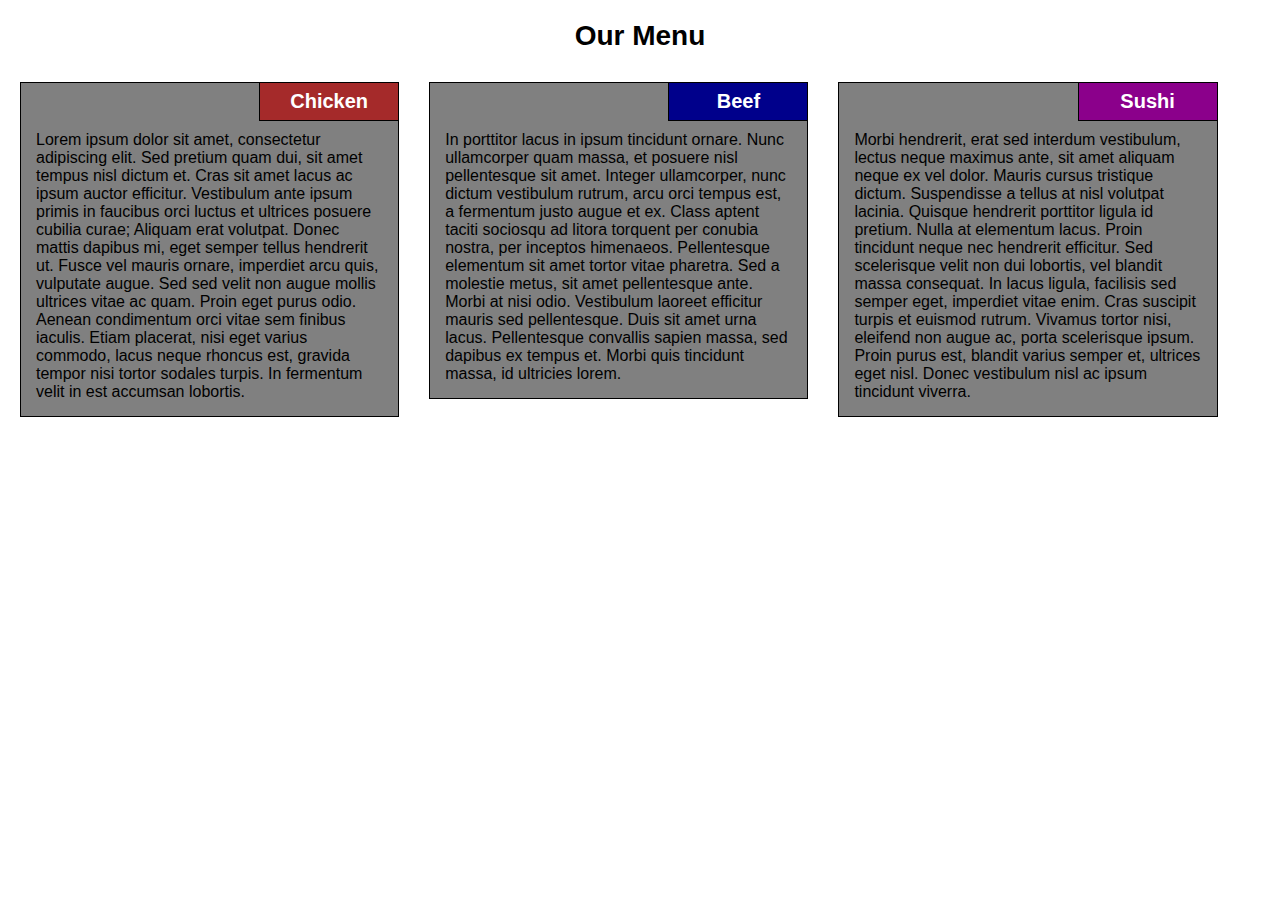
<file: module2-solution/index.html>
<!doctype html>
<html lang="en">
  <head>
    <meta charset="utf-8">
    <meta name="viewport" content="width=device-width, initial-scale=1">
    <link rel="stylesheet" href="css/style.css">
    <title>Module 2 Assignment</title>
  </head>
  <body>
    <h1>Our Menu</h1>
    <div class="col-lg-4 col-md-6 col-sm-12">
        <section> 
            <h2 class="section-title1">
                Chicken
            </h2>
            <div class="text">
                Lorem ipsum dolor sit amet, consectetur adipiscing elit. Sed pretium quam dui, sit amet tempus nisl dictum et. Cras sit amet lacus ac ipsum auctor efficitur. Vestibulum ante ipsum primis in faucibus orci luctus et ultrices posuere cubilia curae; Aliquam erat volutpat. Donec mattis dapibus mi, eget semper tellus hendrerit ut. Fusce vel mauris ornare, imperdiet arcu quis, vulputate augue. Sed sed velit non augue mollis ultrices vitae ac quam. Proin eget purus odio. Aenean condimentum orci vitae sem finibus iaculis. Etiam placerat, nisi eget varius commodo, lacus neque rhoncus est, gravida tempor nisi tortor sodales turpis. In fermentum velit in est accumsan lobortis.
            </div>
        </section>
    </div>
    <div class="col-lg-4 col-md-6 col-sm-12">
        <section>
            <h2 class="section-title2">
                Beef
            </h2>
            <div class="text">
                In porttitor lacus in ipsum tincidunt ornare. Nunc ullamcorper quam massa, et posuere nisl pellentesque sit amet. Integer ullamcorper, nunc dictum vestibulum rutrum, arcu orci tempus est, a fermentum justo augue et ex. Class aptent taciti sociosqu ad litora torquent per conubia nostra, per inceptos himenaeos. Pellentesque elementum sit amet tortor vitae pharetra. Sed a molestie metus, sit amet pellentesque ante. Morbi at nisi odio. Vestibulum laoreet efficitur mauris sed pellentesque. Duis sit amet urna lacus. Pellentesque convallis sapien massa, sed dapibus ex tempus et. Morbi quis tincidunt massa, id ultricies lorem.
            </div>
        </section>
    </div>
    <div class="col-lg-4 col-md-12 col-sm-12">
        <section>
            <h2 class="section-title3">
                Sushi
            </h2>
            <div class="text">
                Morbi hendrerit, erat sed interdum vestibulum, lectus neque maximus ante, sit amet aliquam neque ex vel dolor. Mauris cursus tristique dictum. Suspendisse a tellus at nisl volutpat lacinia. Quisque hendrerit porttitor ligula id pretium. Nulla at elementum lacus. Proin tincidunt neque nec hendrerit efficitur. Sed scelerisque velit non dui lobortis, vel blandit massa consequat. In lacus ligula, facilisis sed semper eget, imperdiet vitae enim. Cras suscipit turpis et euismod rutrum. Vivamus tortor nisi, eleifend non augue ac, porta scelerisque ipsum. Proin purus est, blandit varius semper et, ultrices eget nisl. Donec vestibulum nisl ac ipsum tincidunt viverra.
            </div>
        </section>
    </div>
  </body>
</html>
</file>
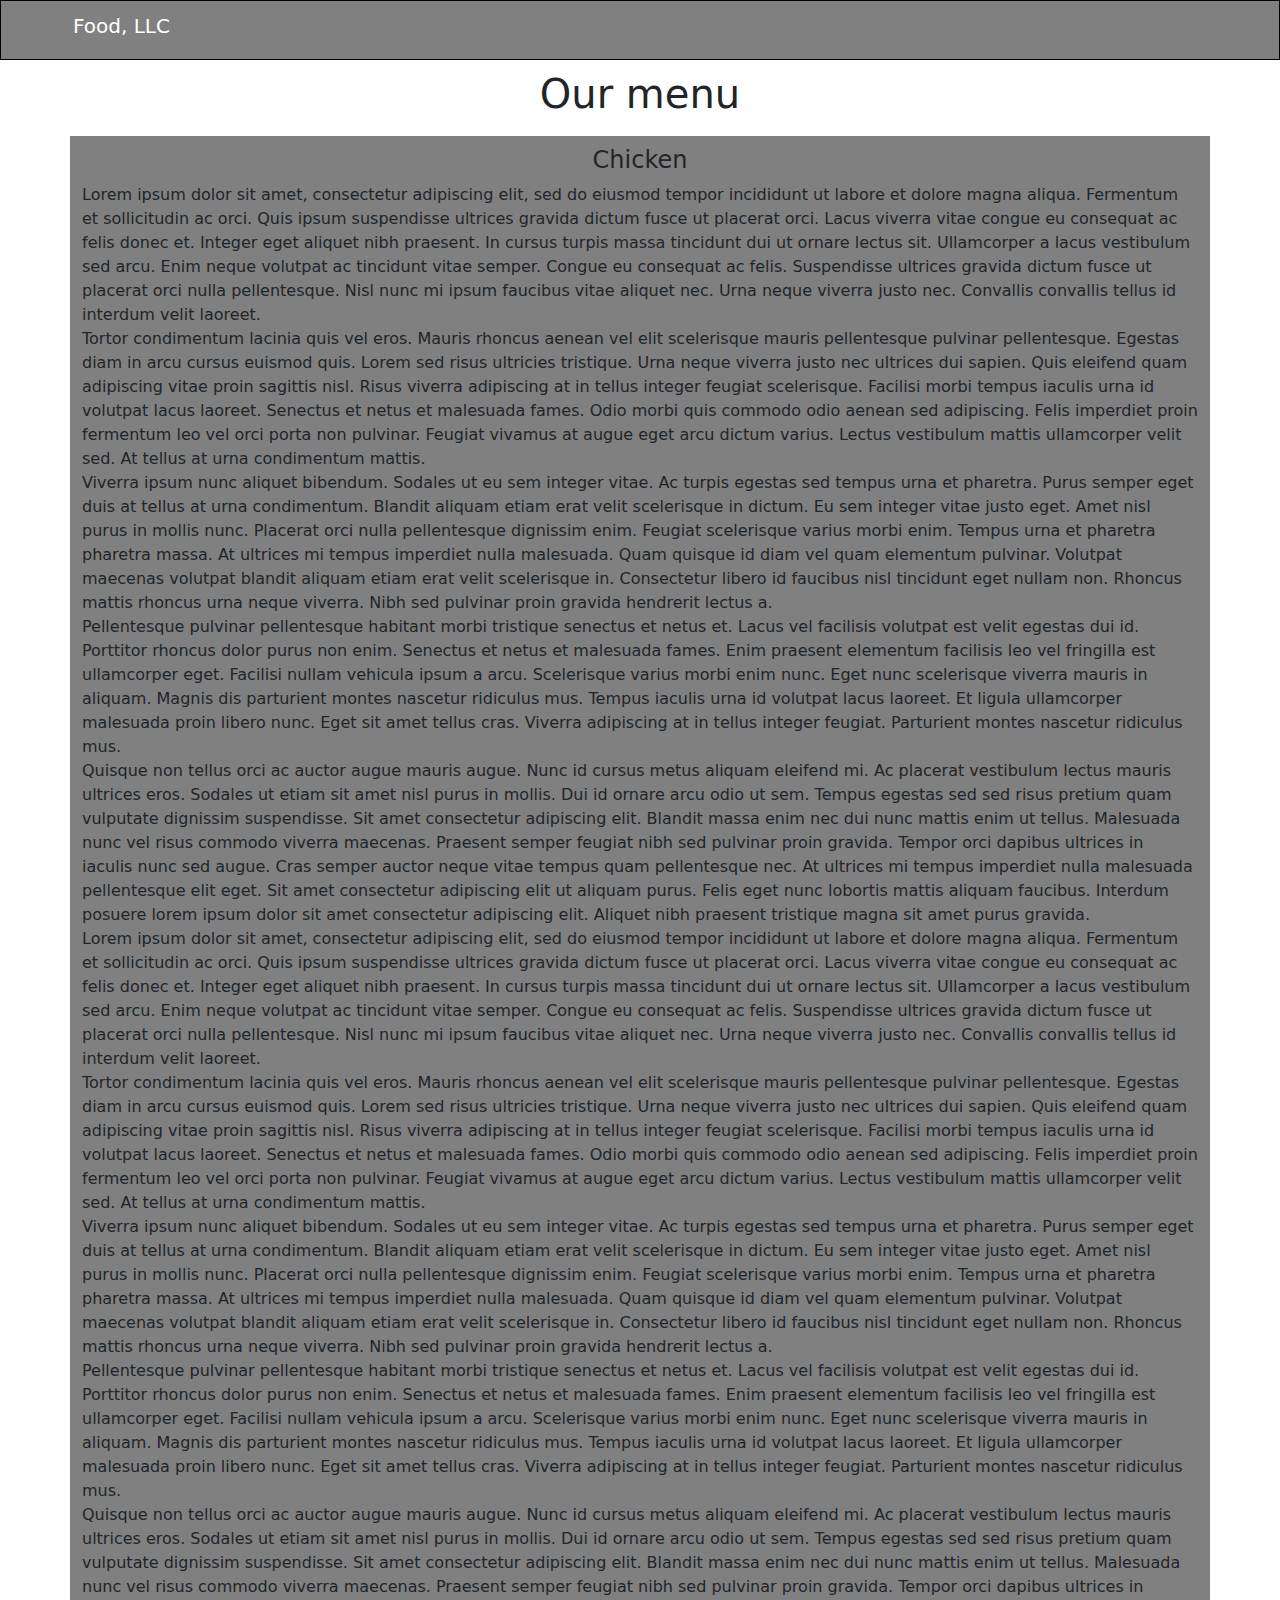
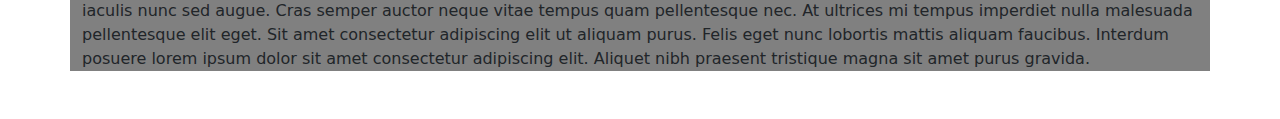
<file: module3-solution/index.html>
<!doctype html>
<html lang="en">
  <head>
    <!-- Required meta tags -->
    <meta charset="utf-8">
    <meta name="viewport" content="width=device-width, initial-scale=1">
    <!-- Bootstrap CSS -->
    <link href="css/bootstrap.min.css" rel="stylesheet">
    <!-- My own CSS -->
    <link href="css/style.css" rel="stylesheet">

    <title>Hello, world!</title>
  </head>
  <body>
<!-- Bootstrap 5 - different breakpoints levels - differ by one level compared to Bootstrap 3
    visible-xs does no longer work - d-md-none had to be used instead" -->

    <!-- Navigation -->
    <nav class="navbar navbar-expand-md navbar-dark">
        <div class="container-fluid">
            <span class="navbar-brand h1">Food, LLC</span>
            <button class="navbar-toggler" type="button" data-bs-toggle="collapse" data-bs-target="#navbarContent" aria-controls="navbarContent" aria-expanded="false" aria-label="Toggle navigation">
                <span class="navbar-toggler-icon"></span>
            </button>
        </div>
        <div class="collapse navbar-collapse my_content" id="navbarContent">
            <ul class="navbar-nav fw-bold">
                <li class="nav-item d-md-none text-center">
                    <a class="nav-link" href="#">Chicken</a>
                </li>
                <li class="nav-item d-md-none text-center">
                    <a class="nav-link" href="#">Beef</a>
                </li>
                <li class="nav-item d-md-none text-center">
                    <a class="nav-link" href="#">Sushi</a>
                </li>
            </ul>
        </div>
    </nav>

    <!-- Title -->
    <h1 class="text-center my-title">Our menu</h1>

    <!-- Menu -->
    <div class="container"> <!-- Using container instead of container-fluid so the text does not move every time the window width is changed but only at the break points - it's easier to read this way. -->
        <div class="row mb-5">
            <div class="col my_menu">
                <section> 
                    <h2 class="d-flex fs-4 justify-content-center">
                        Chicken
                    </h2>
                    <div class="text">
                        Lorem ipsum dolor sit amet, consectetur adipiscing elit, sed do eiusmod tempor incididunt ut labore et dolore magna aliqua. Fermentum et sollicitudin ac orci. Quis ipsum suspendisse ultrices gravida dictum fusce ut placerat orci. Lacus viverra vitae congue eu consequat ac felis donec et. Integer eget aliquet nibh praesent. In cursus turpis massa tincidunt dui ut ornare lectus sit. Ullamcorper a lacus vestibulum sed arcu. Enim neque volutpat ac tincidunt vitae semper. Congue eu consequat ac felis. Suspendisse ultrices gravida dictum fusce ut placerat orci nulla pellentesque. Nisl nunc mi ipsum faucibus vitae aliquet nec. Urna neque viverra justo nec. Convallis convallis tellus id interdum velit laoreet. <br>
                        
                        Tortor condimentum lacinia quis vel eros. Mauris rhoncus aenean vel elit scelerisque mauris pellentesque pulvinar pellentesque. Egestas diam in arcu cursus euismod quis. Lorem sed risus ultricies tristique. Urna neque viverra justo nec ultrices dui sapien. Quis eleifend quam adipiscing vitae proin sagittis nisl. Risus viverra adipiscing at in tellus integer feugiat scelerisque. Facilisi morbi tempus iaculis urna id volutpat lacus laoreet. Senectus et netus et malesuada fames. Odio morbi quis commodo odio aenean sed adipiscing. Felis imperdiet proin fermentum leo vel orci porta non pulvinar. Feugiat vivamus at augue eget arcu dictum varius. Lectus vestibulum mattis ullamcorper velit sed. At tellus at urna condimentum mattis. <br>
                        
                        Viverra ipsum nunc aliquet bibendum. Sodales ut eu sem integer vitae. Ac turpis egestas sed tempus urna et pharetra. Purus semper eget duis at tellus at urna condimentum. Blandit aliquam etiam erat velit scelerisque in dictum. Eu sem integer vitae justo eget. Amet nisl purus in mollis nunc. Placerat orci nulla pellentesque dignissim enim. Feugiat scelerisque varius morbi enim. Tempus urna et pharetra pharetra massa. At ultrices mi tempus imperdiet nulla malesuada. Quam quisque id diam vel quam elementum pulvinar. Volutpat maecenas volutpat blandit aliquam etiam erat velit scelerisque in. Consectetur libero id faucibus nisl tincidunt eget nullam non. Rhoncus mattis rhoncus urna neque viverra. Nibh sed pulvinar proin gravida hendrerit lectus a. <br>
                        
                        Pellentesque pulvinar pellentesque habitant morbi tristique senectus et netus et. Lacus vel facilisis volutpat est velit egestas dui id. Porttitor rhoncus dolor purus non enim. Senectus et netus et malesuada fames. Enim praesent elementum facilisis leo vel fringilla est ullamcorper eget. Facilisi nullam vehicula ipsum a arcu. Scelerisque varius morbi enim nunc. Eget nunc scelerisque viverra mauris in aliquam. Magnis dis parturient montes nascetur ridiculus mus. Tempus iaculis urna id volutpat lacus laoreet. Et ligula ullamcorper malesuada proin libero nunc. Eget sit amet tellus cras. Viverra adipiscing at in tellus integer feugiat. Parturient montes nascetur ridiculus mus. <br>

                        Quisque non tellus orci ac auctor augue mauris augue. Nunc id cursus metus aliquam eleifend mi. Ac placerat vestibulum lectus mauris ultrices eros. Sodales ut etiam sit amet nisl purus in mollis. Dui id ornare arcu odio ut sem. Tempus egestas sed sed risus pretium quam vulputate dignissim suspendisse. Sit amet consectetur adipiscing elit. Blandit massa enim nec dui nunc mattis enim ut tellus. Malesuada nunc vel risus commodo viverra maecenas. Praesent semper feugiat nibh sed pulvinar proin gravida. Tempor orci dapibus ultrices in iaculis nunc sed augue. Cras semper auctor neque vitae tempus quam pellentesque nec. At ultrices mi tempus imperdiet nulla malesuada pellentesque elit eget. Sit amet consectetur adipiscing elit ut aliquam purus. Felis eget nunc lobortis mattis aliquam faucibus. Interdum posuere lorem ipsum dolor sit amet consectetur adipiscing elit. Aliquet nibh praesent tristique magna sit amet purus gravida. <br>

                        Lorem ipsum dolor sit amet, consectetur adipiscing elit, sed do eiusmod tempor incididunt ut labore et dolore magna aliqua. Fermentum et sollicitudin ac orci. Quis ipsum suspendisse ultrices gravida dictum fusce ut placerat orci. Lacus viverra vitae congue eu consequat ac felis donec et. Integer eget aliquet nibh praesent. In cursus turpis massa tincidunt dui ut ornare lectus sit. Ullamcorper a lacus vestibulum sed arcu. Enim neque volutpat ac tincidunt vitae semper. Congue eu consequat ac felis. Suspendisse ultrices gravida dictum fusce ut placerat orci nulla pellentesque. Nisl nunc mi ipsum faucibus vitae aliquet nec. Urna neque viverra justo nec. Convallis convallis tellus id interdum velit laoreet. <br>
                        
                        Tortor condimentum lacinia quis vel eros. Mauris rhoncus aenean vel elit scelerisque mauris pellentesque pulvinar pellentesque. Egestas diam in arcu cursus euismod quis. Lorem sed risus ultricies tristique. Urna neque viverra justo nec ultrices dui sapien. Quis eleifend quam adipiscing vitae proin sagittis nisl. Risus viverra adipiscing at in tellus integer feugiat scelerisque. Facilisi morbi tempus iaculis urna id volutpat lacus laoreet. Senectus et netus et malesuada fames. Odio morbi quis commodo odio aenean sed adipiscing. Felis imperdiet proin fermentum leo vel orci porta non pulvinar. Feugiat vivamus at augue eget arcu dictum varius. Lectus vestibulum mattis ullamcorper velit sed. At tellus at urna condimentum mattis. <br>
                        
                        Viverra ipsum nunc aliquet bibendum. Sodales ut eu sem integer vitae. Ac turpis egestas sed tempus urna et pharetra. Purus semper eget duis at tellus at urna condimentum. Blandit aliquam etiam erat velit scelerisque in dictum. Eu sem integer vitae justo eget. Amet nisl purus in mollis nunc. Placerat orci nulla pellentesque dignissim enim. Feugiat scelerisque varius morbi enim. Tempus urna et pharetra pharetra massa. At ultrices mi tempus imperdiet nulla malesuada. Quam quisque id diam vel quam elementum pulvinar. Volutpat maecenas volutpat blandit aliquam etiam erat velit scelerisque in. Consectetur libero id faucibus nisl tincidunt eget nullam non. Rhoncus mattis rhoncus urna neque viverra. Nibh sed pulvinar proin gravida hendrerit lectus a. <br>
                        
                        Pellentesque pulvinar pellentesque habitant morbi tristique senectus et netus et. Lacus vel facilisis volutpat est velit egestas dui id. Porttitor rhoncus dolor purus non enim. Senectus et netus et malesuada fames. Enim praesent elementum facilisis leo vel fringilla est ullamcorper eget. Facilisi nullam vehicula ipsum a arcu. Scelerisque varius morbi enim nunc. Eget nunc scelerisque viverra mauris in aliquam. Magnis dis parturient montes nascetur ridiculus mus. Tempus iaculis urna id volutpat lacus laoreet. Et ligula ullamcorper malesuada proin libero nunc. Eget sit amet tellus cras. Viverra adipiscing at in tellus integer feugiat. Parturient montes nascetur ridiculus mus. <br>

                        Quisque non tellus orci ac auctor augue mauris augue. Nunc id cursus metus aliquam eleifend mi. Ac placerat vestibulum lectus mauris ultrices eros. Sodales ut etiam sit amet nisl purus in mollis. Dui id ornare arcu odio ut sem. Tempus egestas sed sed risus pretium quam vulputate dignissim suspendisse. Sit amet consectetur adipiscing elit. Blandit massa enim nec dui nunc mattis enim ut tellus. Malesuada nunc vel risus commodo viverra maecenas. Praesent semper feugiat nibh sed pulvinar proin gravida. Tempor orci dapibus ultrices in iaculis nunc sed augue. Cras semper auctor neque vitae tempus quam pellentesque nec. At ultrices mi tempus imperdiet nulla malesuada pellentesque elit eget. Sit amet consectetur adipiscing elit ut aliquam purus. Felis eget nunc lobortis mattis aliquam faucibus. Interdum posuere lorem ipsum dolor sit amet consectetur adipiscing elit. Aliquet nibh praesent tristique magna sit amet purus gravida.
                    </div>
                </section>
            </div>
        </div>
    </div>

    <!-- Optional JavaScript; choose one of the two! -->

    <!-- Option 1: Bootstrap Bundle with Popper -->
    <script src="https://cdn.jsdelivr.net/npm/bootstrap@5.0.0-beta3/dist/js/bootstrap.bundle.min.js" integrity="sha384-JEW9xMcG8R+pH31jmWH6WWP0WintQrMb4s7ZOdauHnUtxwoG2vI5DkLtS3qm9Ekf" crossorigin="anonymous"></script>

    <!-- Option 2: Separate Popper and Bootstrap JS -->
    <!--
    <script src="https://cdn.jsdelivr.net/npm/@popperjs/core@2.9.1/dist/umd/popper.min.js" integrity="sha384-SR1sx49pcuLnqZUnnPwx6FCym0wLsk5JZuNx2bPPENzswTNFaQU1RDvt3wT4gWFG" crossorigin="anonymous"></script>
    <script src="https://cdn.jsdelivr.net/npm/bootstrap@5.0.0-beta3/dist/js/bootstrap.min.js" integrity="sha384-j0CNLUeiqtyaRmlzUHCPZ+Gy5fQu0dQ6eZ/xAww941Ai1SxSY+0EQqNXNE6DZiVc" crossorigin="anonymous"></script>
    -->
  </body>
</html>
</file>
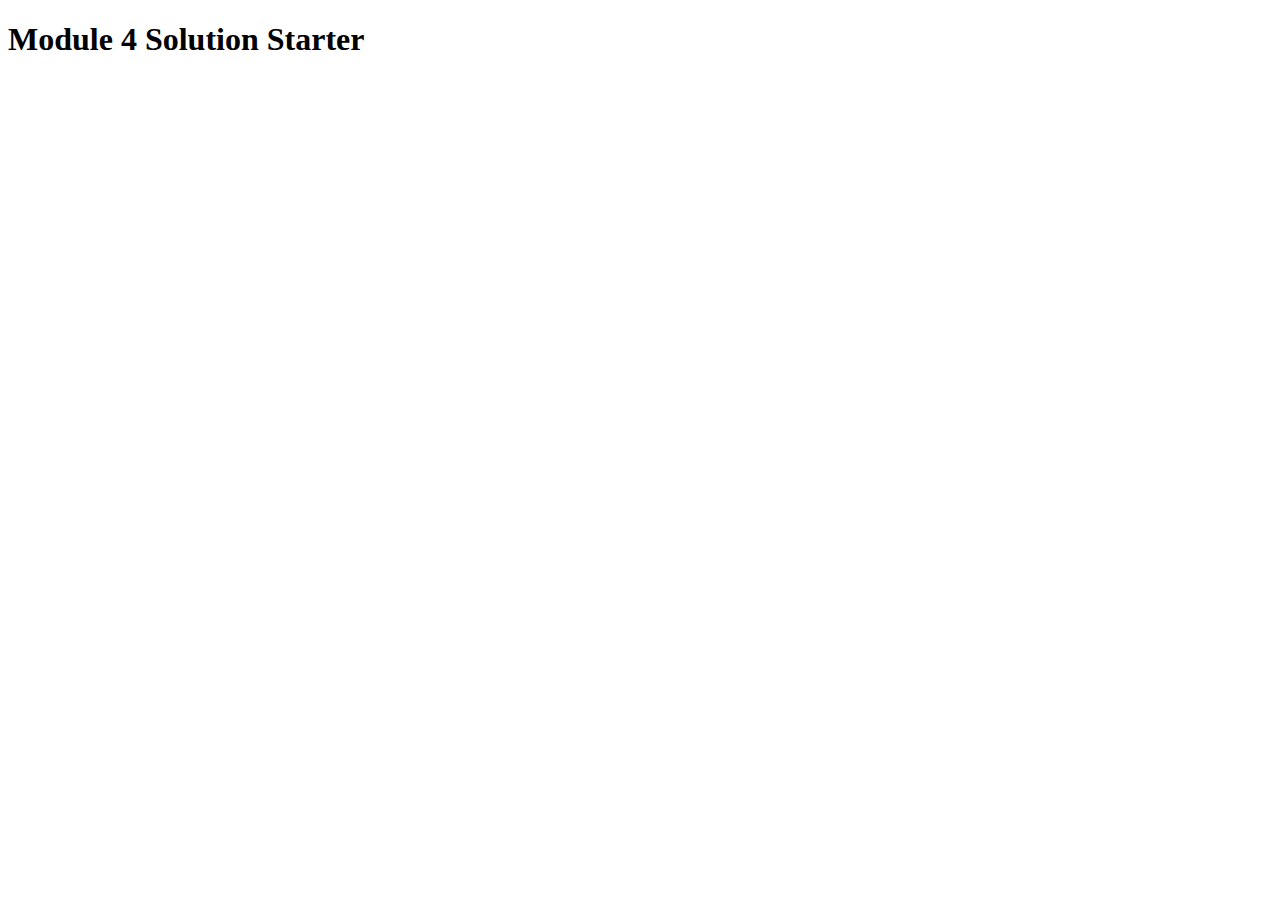
<file: module4-solution/index.html>
<!DOCTYPE html>
<html>
<head>
  <meta charset="utf-8">
  <title>Module 4 Solution Starter</title>
  <script>
    var names = []; // DO NOT REMOVE
  </script>
  <script src="SpeakHello.js"></script>
  <script src="SpeakGoodBye.js"></script>
  <script src="script.js"></script>
</head>
<body>
  <h1>Module 4 Solution Starter</h1>
</body>
</html>
</file>
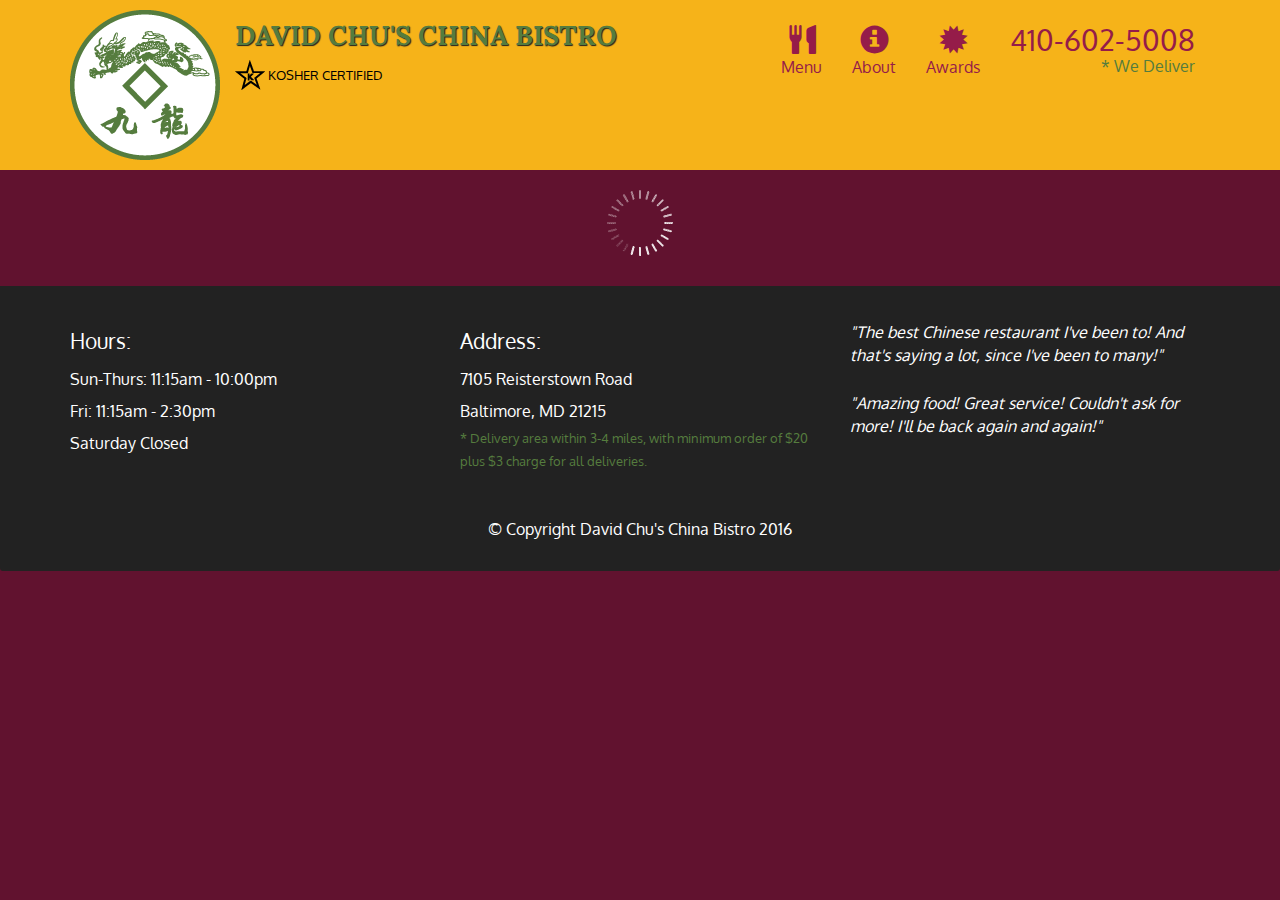
<file: module5-solution/index.html>
<!doctype html>
<html lang="en">
  <head>
    <meta charset="utf-8">
    <meta http-equiv="X-UA-Compatible" content="IE=edge">
    <meta name="viewport" content="width=device-width, initial-scale=1">
    <title>David Chu's China Bistro</title>
    <link rel="stylesheet" href="css/bootstrap.min.css">
    <link rel="stylesheet" href="css/styles.css">
    <link href='https://fonts.googleapis.com/css?family=Oxygen:400,300,700' rel='stylesheet' type='text/css'>
    <link href='https://fonts.googleapis.com/css?family=Lora' rel='stylesheet' type='text/css'>
  </head>
<body>
  <header>
    <nav id="header-nav" class="navbar navbar-default">
      <div class="container">
        <div class="navbar-header">
          <a href="index.html" class="pull-left visible-md visible-lg">
            <div id="logo-img" alt="Logo image"></div>
          </a>

          <div class="navbar-brand">
            <a href="index.html"><h1>David Chu's China Bistro</h1></a>
            <p>
              <img src="images/star-k-logo.png" alt="Kosher certification">
              <span>Kosher Certified</span>
            </p>
          </div>

          <button id="navbarToggle" type="button" class="navbar-toggle collapsed" data-toggle="collapse" data-target="#collapsable-nav" aria-expanded="false">
            <span class="sr-only">Toggle navigation</span>
            <span class="icon-bar"></span>
            <span class="icon-bar"></span>
            <span class="icon-bar"></span>
          </button>
        </div>
        
        <div id="collapsable-nav" class="collapse navbar-collapse">
           <ul id="nav-list" class="nav navbar-nav navbar-right">
            <li id="navHomeButton" class="visible-xs active">
              <a href="index.html">
                <span class="glyphicon glyphicon-home"></span> Home</a>
            </li>
            <li id="navMenuButton">
              <a href="#" onclick="$dc.loadMenuCategories();">
                <span class="glyphicon glyphicon-cutlery"></span><br class="hidden-xs"> Menu</a>
            </li>
            <li>
              <a href="#">
                <span class="glyphicon glyphicon-info-sign"></span><br class="hidden-xs"> About</a>
            </li>
            <li>
              <a href="#">
                <span class="glyphicon glyphicon-certificate"></span><br class="hidden-xs"> Awards</a>
            </li>
            <li id="phone" class="hidden-xs">
              <a href="tel:410-602-5008">
                <span>410-602-5008</span></a><div>* We Deliver</div>
            </li>
          </ul><!-- #nav-list -->
        </div><!-- .collapse .navbar-collapse -->
      </div><!-- .container -->
    </nav><!-- #header-nav -->
  </header>

  <div id="call-btn" class="visible-xs">
    <a class="btn" href="tel:410-602-5008">
    <span class="glyphicon glyphicon-earphone"></span>
    410-602-5008
    </a>
  </div>
  <div id="xs-deliver" class="text-center visible-xs">* We Deliver</div>

  <div id="main-content" class="container"></div>

  <footer class="panel-footer">
    <div class="container">
      <div class="row">
        <section id="hours" class="col-sm-4">
          <span>Hours:</span><br>
          Sun-Thurs: 11:15am - 10:00pm<br>
          Fri: 11:15am - 2:30pm<br>
          Saturday Closed
          <hr class="visible-xs">
        </section>
        <section id="address" class="col-sm-4">
          <span>Address:</span><br>
          7105 Reisterstown Road<br>
          Baltimore, MD 21215
          <p>* Delivery area within 3-4 miles, with minimum order of $20 plus $3 charge for all deliveries.</p>
          <hr class="visible-xs">
        </section>
        <section id="testimonials" class="col-sm-4">
          <p>"The best Chinese restaurant I've been to! And that's saying a lot, since I've been to many!"</p>
          <p>"Amazing food! Great service! Couldn't ask for more! I'll be back again and again!"</p>
        </section>
      </div>
      <div class="text-center">&copy; Copyright David Chu's China Bistro 2016</div>
    </div>
  </footer>

  <!-- jQuery (Bootstrap JS plugins depend on it) -->
  <script src="js/jquery-2.1.4.min.js"></script>
  <script src="js/bootstrap.min.js"></script>
  <script src="js/ajax-utils.js"></script>
  <script src="js/script.js"></script>
</body>
</html>
</file>
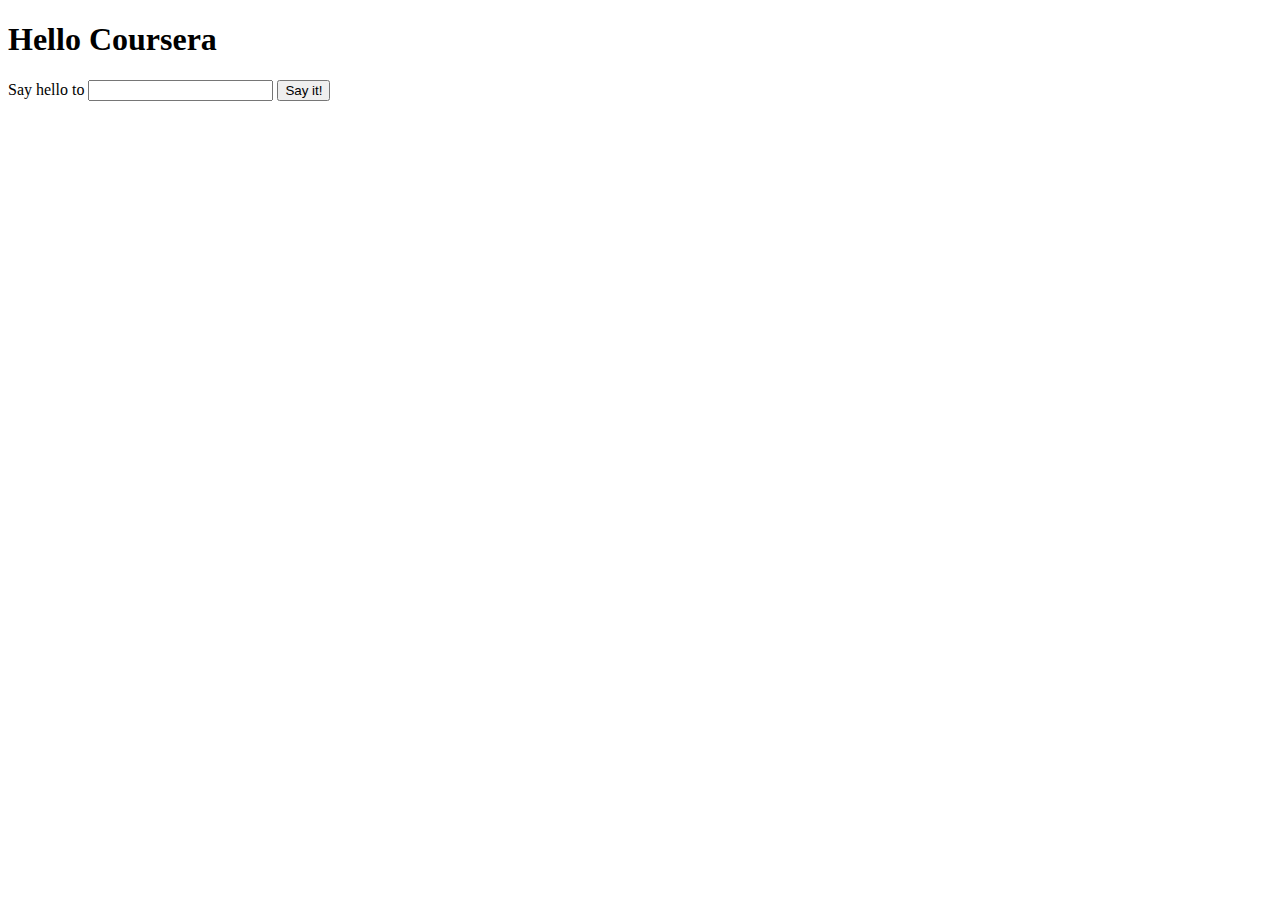
<file: Others/index.html>
<!DOCTYPE html>
<html lang="en">
<head>
    <meta charset="UTF-8">
    <title>Hello Coursera</title>
    <script src="script.js"></script>
</head>
<body>
    <h1 id="title" class="aaa">Hello Coursera</h1>
    <p>Say hello to
        <input id="name" type="text">
        <button id="cudlik">
            Say it!
        </button>
    </p>

    <div id="content"></div>
    

</body>
</html>
</file>
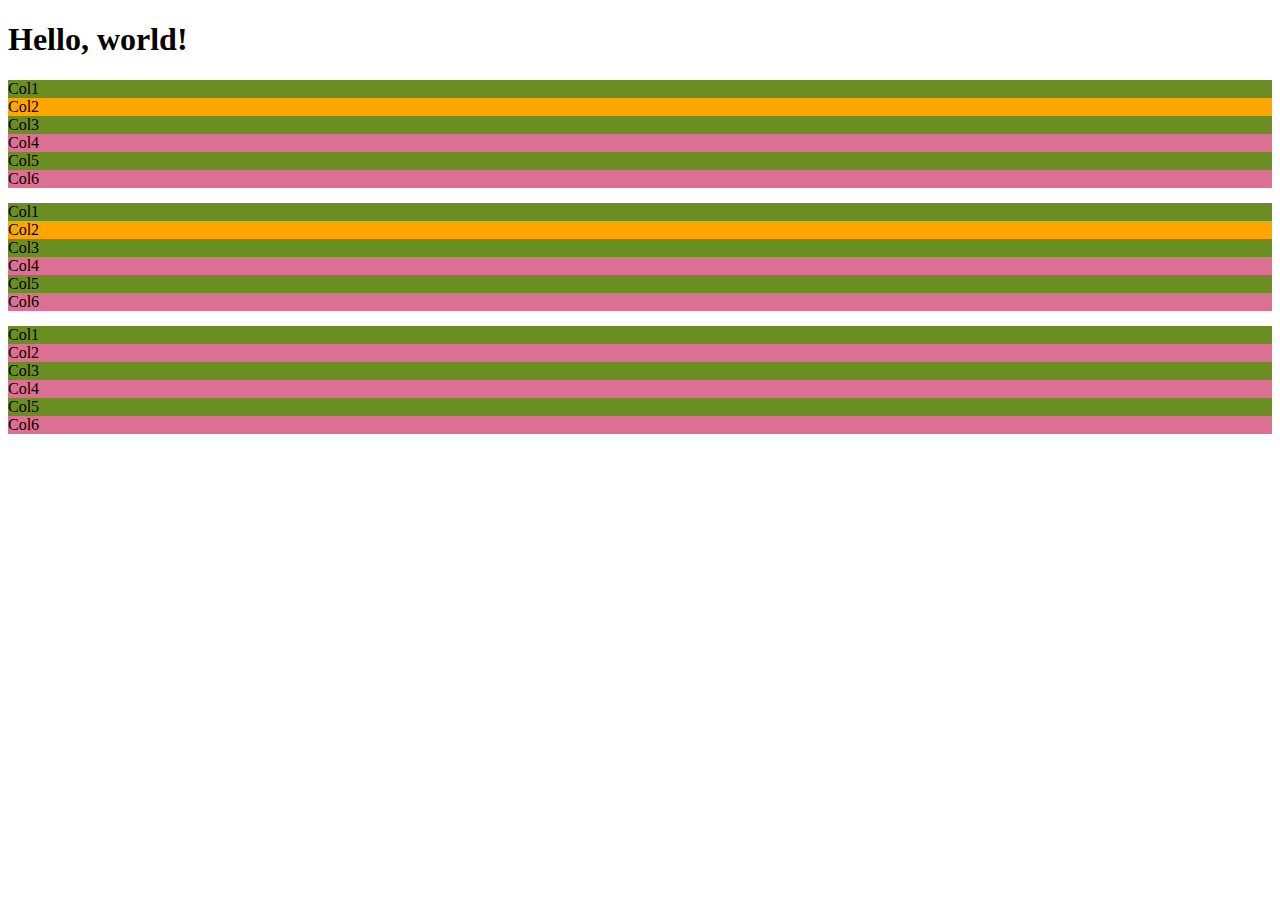
<file: test.html>
<!doctype html>
<html lang="en">
  <head>
    <!-- Required meta tags -->
    <meta charset="utf-8">
    <meta name="viewport" content="width=device-width, initial-scale=1">

    <!-- Bootstrap CSS -->
    <link href="https://cdn.jsdelivr.net/npm/bootstrap@5.0.0-beta2/dist/css/bootstrap.min.css" rel="stylesheet" integrity="sha384-BmbxuPwQa2lc/FVzBcNJ7UAyJxM6wuqIj61tLrc4wSX0szH/Ev+nYRRuWlolflfl" crossorigin="anonymous">

    <style>
        .background {
            background-color: olivedrab;
            padding-right: auto;
            padding-left: auto;
        }
        .background2 {
            background-color: orange;
        }
        .background3 {
            background-color: palevioletred;
        }
        .row {
            margin-bottom: 15px;
        }
    </style>
    <title>Hello, world!</title>
  </head>
  <body>
    <h1>Hello, world!</h1>

    <div class="container">
        <div class="row">
            <div class="col-md-4 col-lg-2 background">Col1</div>
            <div class="col-md-4 col-lg-2 background2">Col2</div>
            <div class="col-md-4 col-lg-2 background">Col3</div>
            <div class="col-md-4 col-lg-2 background3">Col4</div>
            <div class="col-md-4 col-lg-2 background">Col5</div>
            <div class="col-md-4 col-lg-2 background3">Col6</div>
        </div>

        <div class="row">
            <div class="col-md-4 col-lg-2 background">Col1</div>
            <div class="col-md-4 col-lg-2 background2">Col2</div>
            <div class="col-md-4 col-lg-2 background">Col3</div>
            <div class="col-md-4 col-lg-2 background3">Col4</div>
            <div class="col-md-4 col-lg-2 background">Col5</div>
            <div class="col-md-4 col-lg-2 background3">Col6</div>
        </div>

        <div class="row">
            <div class="col-sm-6 background">Col1</div>
            <div class="col-xs-6 background3">Col2</div>
            <div class="col-xs-6 background">Col3</div>
            <div class="col-xs-6 background3">Col4</div>
            <div class="col-xs-3 background">Col5</div>
            <div class="col-xs-3 background3">Col6</div>
        </div>
    </div>

    <!-- Optional JavaScript; choose one of the two! -->

    <!-- Option 1: Bootstrap Bundle with Popper -->
    <script src="https://cdn.jsdelivr.net/npm/bootstrap@5.0.0-beta2/dist/js/bootstrap.bundle.min.js" integrity="sha384-b5kHyXgcpbZJO/tY9Ul7kGkf1S0CWuKcCD38l8YkeH8z8QjE0GmW1gYU5S9FOnJ0" crossorigin="anonymous"></script>

    <!-- Option 2: Separate Popper and Bootstrap JS -->
    <!--
    <script src="https://cdn.jsdelivr.net/npm/@popperjs/core@2.6.0/dist/umd/popper.min.js" integrity="sha384-KsvD1yqQ1/1+IA7gi3P0tyJcT3vR+NdBTt13hSJ2lnve8agRGXTTyNaBYmCR/Nwi" crossorigin="anonymous"></script>
    <script src="https://cdn.jsdelivr.net/npm/bootstrap@5.0.0-beta2/dist/js/bootstrap.min.js" integrity="sha384-nsg8ua9HAw1y0W1btsyWgBklPnCUAFLuTMS2G72MMONqmOymq585AcH49TLBQObG" crossorigin="anonymous"></script>
    -->
  </body>
</html>
</file>
<file: module2-solution/css/style.css>
* {
    box-sizing: border-box; /* Not necessary here, but I like it :-) */
    font-family:Arial, Helvetica, sans-serif;
}

body {
    margin-left: 20px;
    margin-right: 20px;
}

h1 {
    text-align: center;
    margin-top: 20px;
    margin-bottom: 30px;
    font-size: 175%;
}

section {
    background-color: gray;
    border: 1px solid black;
    margin-right: 30px;
    margin-bottom: 30px;
    position: relative;
}

h2 {
    color: white;
    margin: 0;
    font-size: 125%;
    text-align: center;
    border: 1px solid black;
    padding: 7px;
    width: 7em;
    position: absolute;
    right: -1px; /* We don't want to have double border between section and the title */
    top: -1px;

    /* Another  option for putting title to the right; although, there are 2 borders in this case */
    /* margin-left:auto;
    margin-right:0;
    margin-top: 0;
    margin-bottom: 0; */
}

.section-title1 {  
    background-color: brown;
}

.section-title2 {
    background-color: darkblue;
}

.section-title3 {
    background-color: darkmagenta;
}


.text {
    padding: 3em 15px 15px 15px;
}


/* In the following media queries, only classes that are being used are defined. There is no point creating all 12 column variations here. */
/* Desktop view */
@media (min-width: 992px) {
    .col-lg-4 {
        width: 33%;
        float: left;
    }  
}

/* Tablet view */
@media (min-width: 768px) and (max-width: 991px) {
    .col-md-6 {
        width: 50%;
        float: left; /* This could be put outside, but again, it's not worth it for this simple demo */
    }

    .col-md-12 {
        width: 100%;
        float: left;
    }
}

/* Mobile view */
@media (max-width: 767px) {
    .col-sm-12 {
        width: 100%;
        float: left;
    }
}
</file>
<file: module3-solution/css/style.css>
/* sm, md, lg su moje velkosti teraz (povysene o 1 uroven oproti zadaniu */

.navbar {
    background-color: gray;
    border: black solid 1px;
}

.my_content {
    margin: 8px -13px -13px;
}

.nav-item {
    border: black solid 1px;
    background-color: white;
}

/* Because of CSS specificity, this is how the text color needs to be changed */
.navbar-dark .navbar-nav .nav-link
{
    color: black;
}
.navbar-dark .navbar-nav .nav-link:hover {
    color: indigo;
}

.navbar-brand {
    padding-left: 60px;
}

.my-title {
    padding: 10px 0
}

.my_menu {
    background-color: gray;
    padding-top: 10px;
}
</file>
<file: module5-solution/css/styles.css>
body {
  font-size: 16px;
  color: #fff;
  background-color: #61122f;
  font-family: 'Oxygen', sans-serif;
}

/** HEADER **/
#header-nav {
  background-color: #f6b319;
  border-radius: 0;
  border: 0;
}

#logo-img {
  background: url('../images/restaurant-logo_large.png') no-repeat;
  width: 150px;
  height: 150px;
  margin: 10px 15px 10px 0;
}

.navbar-brand {
  padding-top: 25px;
}
.navbar-brand h1 { /* Restaurant name */
  font-family: 'Lora', serif;
  color: #557c3e;
  font-size: 1.5em;
  text-transform: uppercase;
  font-weight: bold;
  text-shadow: 1px 1px 1px #222;
  margin-top: 0;
  margin-bottom: 0;
  line-height: .75;
}
.navbar-brand a:hover, .navbar-brand a:focus {
  text-decoration: none;
}
.navbar-brand p { /* Kosher cert */
  color: #000;
  text-transform: uppercase;
  font-size: .7em;
  margin-top: 15px;
}
.navbar-brand p span { /* Star-K */
  vertical-align: middle;
}

#nav-list {
  margin-top: 10px;
}
#nav-list a {
  color: #951C49;
  text-align: center;
}
#nav-list a:hover {
  background: #E7E7E7;
}
#nav-list a span {
  font-size: 1.8em;
}

#phone {
  margin-top: 5px;
}
#phone a { /* Phone number */
  text-align: right;
  padding-bottom: 0;
}
#phone div { /* We Deliver */
  color: #557c3e;
  text-align: right;
  padding-right: 15px;
}

.navbar-header button.navbar-toggle, .navbar-header .icon-bar {
  border: 1px solid #61122f;
}
.navbar-header button.navbar-toggle {
  clear: both;
  margin-top: -30px;
}
/* END HEADER */

/* FOOTER */
.panel-footer {
  margin-top: 30px;
  padding-top: 35px;
  padding-bottom: 30px;
  background-color: #222;
  border-top: 0;
}
.panel-footer div.row {
  margin-bottom: 35px;
}
#hours, #address {
  line-height: 2;
}
#hours > span, #address > span {
  font-size: 1.3em;
}
#address p {
  color: #557c3e;
  font-size: .8em;
  line-height: 1.8;
}
#testimonials {
  font-style: italic;
}
#testimonials p:nth-child(2) {
  margin-top: 25px;
}
/* END FOOTER */



/* HOME PAGE */
.container .jumbotron {
  box-shadow: 0 0 50px #3F0C1F;
  border: 2px solid #3F0C1F;
}

#menu-tile, #specials-tile, #map-tile {
  height: 250px;
  width: 100%;
  margin-bottom: 15px;
  position: relative;
  border: 2px solid #3F0C1F;
  overflow: hidden;
}
#menu-tile:hover, #specials-tile:hover, #map-tile:hover {
  box-shadow: 0 1px 5px 1px #cccccc;
}
#menu-tile {
  background: url('../images/menu-tile.jpg') no-repeat;
  background-position: center;
}
#specials-tile {
  background: url('../images/specials-tile.jpg') no-repeat;
  background-position: center;
}
#menu-tile span, #specials-tile span, #map-tile span {
  position: absolute;
  bottom: 0;
  right: 0;
  width: 100%;
  text-align: center;
  font-size: 1.6em;
  text-transform: uppercase;
  background-color: #000;
  color: #fff;
  opacity: .8;
}
/* END HOME PAGE */

/* MENU CATEGORIES PAGE */
.category-tile { 
  position: relative;
  border: 2px solid #3F0C1F;
  overflow: hidden;
  width: 200px;
  height: 200px;
  margin: 0 auto 15px;
}
.category-tile span {
  position: absolute;
  bottom: 0;
  right: 0;
  width: 100%;
  text-align: center;
  font-size: 1.2em;
  text-transform: uppercase;
  background-color: #000;
  color: #fff;
  opacity: .8;
}
.category-tile:hover {
  box-shadow: 0 1px 5px 1px #cccccc;
}

#menu-categories-title + div {
  margin-bottom: 50px;
}
/* END MENU CATEGORIES PAGE */

/* SINGLE CATEGORY PAGE */
.menu-item-tile {
  margin-bottom: 25px;
}
.menu-item-tile hr {
  width: 80%;
}
.menu-item-tile .menu-item-price {
  font-size: 1.1em;
  text-align: right;
  margin-top: -15px;
  margin-right: -15px;
}
.menu-item-tile .menu-item-price span {
  font-size: .6em;
}
.menu-item-photo {
  position: relative;
  border: 2px solid #3F0C1F; 
  overflow: hidden;
  padding: 0;
  margin-right: -15px;
  margin-left: auto;
  margin-bottom: 20px;
  max-width: 250px;
}
.menu-item-photo div {
  position: absolute;
  bottom: 0;
  right: 0;
  width: 80px;
  background-color: #557c3e;
  text-align: center;
}
.menu-item-description {
  padding-right: 30px;
}
h3.menu-item-title {
  margin: 0 0 10px;
}
.menu-item-details {
  font-size: .9em;
  font-style: italic;
}
/* END SINGLE CATEGORY PAGE */


/********** Large devices only **********/
@media (min-width: 1200px) {
  .container .jumbotron {
    background: url('../images/jumbotron_1200.jpg') no-repeat;
    height: 675px;
  }
}

/********** Medium devices only **********/
@media (min-width: 992px) and (max-width: 1199px) {
  /* Header */
  #logo-img {
    background: url('../images/restaurant-logo_medium.png') no-repeat;
    width: 100px;
    height: 100px;
    margin: 5px 5px 5px 0;
  }
  /* End Header */

  /* Home Page */
  .container .jumbotron {
    background: url('../images/jumbotron_992.jpg') no-repeat;
    height: 558px;
  }
  /* End Home Page */
}

/********** Small devices only **********/
@media (min-width: 768px) and (max-width: 991px) {
  /* Home Page */
  .container .jumbotron {
    background: url('../images/jumbotron_768.jpg') no-repeat;
    height: 432px;
  }
  /* End Home Page */
}

/********** Extra small devices only **********/
@media (max-width: 767px) {
  /* Header */
  .navbar-brand {
    padding-top: 10px;
    height: 80px;
  }
  .navbar-brand h1 { /* Restaurant name */
    padding-top: 10px;
    font-size: 5vw; /* 1vw = 1% of viewport width */
  }
  .navbar-brand p { /* Kosher cert */
    font-size: .6em;
    margin-top: 12px;
  }
  .navbar-brand p img { /* Star-K */
    height: 20px;
  }

  #collapsable-nav a { /* Collapsed nav menu text */
    font-size: 1.2em;
  }
  #collapsable-nav a span { /* Collapsed nav menu glyph */
    font-size: 1em;
    margin-right: 5px;
  }

  #call-btn > a {
    font-size: 1.5em;
    display: block;
    margin: 0 20px;
    padding: 10px;
    border: 2px solid #fff;
    background-color: #f6b319;
    color: #951c49;
  }
  #xs-deliver {
    margin-top: 5px;
    font-size: .7em;
    letter-spacing: .1em;
    text-transform: uppercase;
  }
  /* End Header */

  /* Footer */
  .panel-footer section {
    margin-bottom: 30px;
    text-align: center;
  }
  .panel-footer section:nth-child(3) {
    margin-bottom: 0; /* margin already exists on the whole row */
  }
  .panel-footer section hr {
    width: 50%;
  }
  /* End Footer */

  /* Home Page */
  .container .jumbotron {
    margin-top: 30px;
    padding: 0;
  }
  #menu-tile, #specials-tile {
    width: 360px;
    margin: 0 auto 15px;
  }

  .menu-item-photo {
    margin-right: auto;
  }
  .menu-item-tile .menu-item-price {
    text-align: center;
  }
  .menu-item-description {
    text-align: center;;
  }
}


/********** Super extra small devices Only :-) (e.g., iPhone 4) **********/
@media (max-width: 479px) {
  /* Header */
  .navbar-brand h1 { /* Restaurant name */
    padding-top: 5px;
    font-size: 6vw;
  }
  /* End Header */
  
  /* Home page */
  #menu-tile, #specials-tile {
    width: 280px;
    margin: 0 auto 15px;
  }

  .col-xxs-12 {
    position: relative;
    min-height: 1px;
    padding-right: 15px;
    padding-left: 15px;
    float: left;
    width: 100%;
  }
}
</file>
